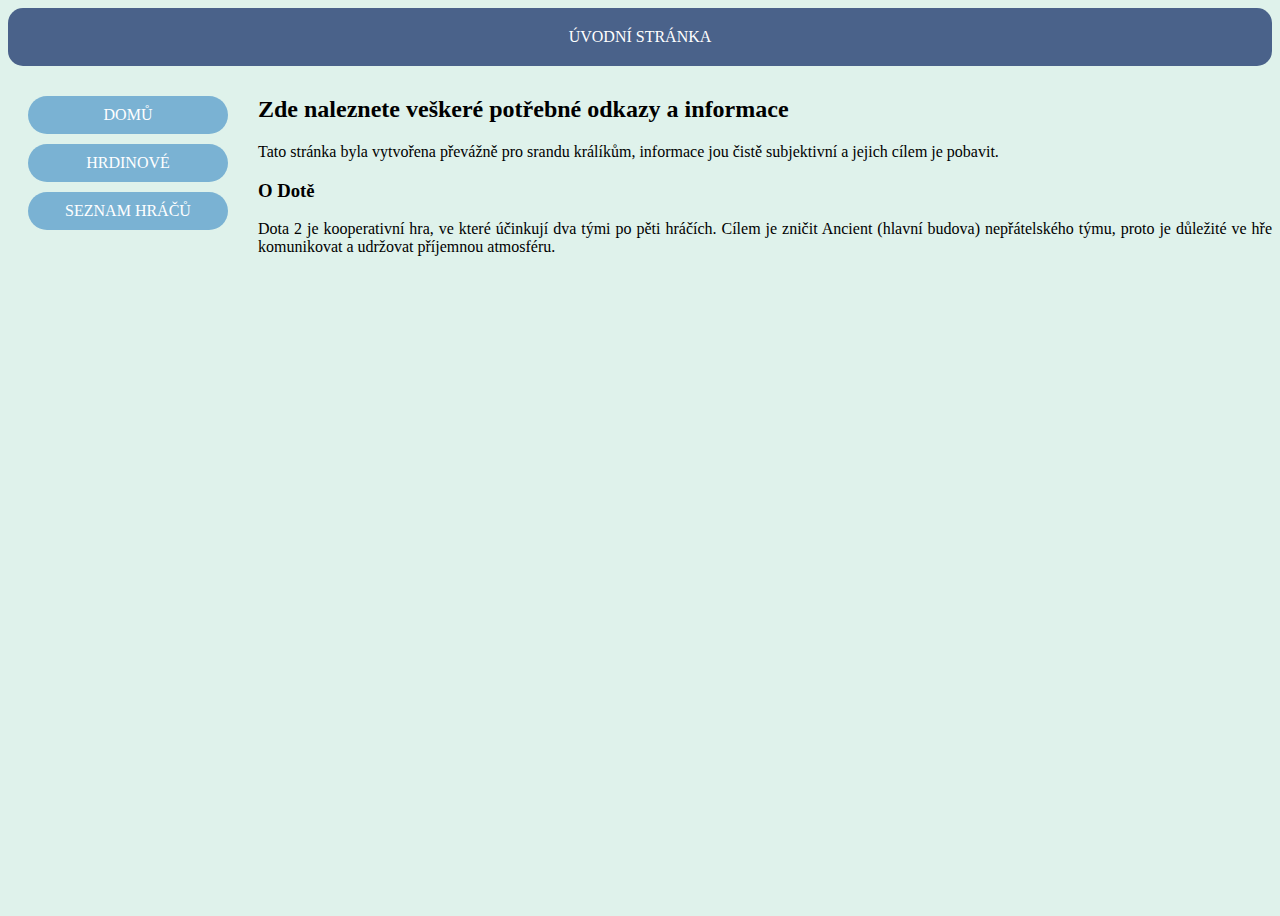
<file: index.html>
<!DOCTYPE html>
<html lang="cs">
	<head>
		<meta charset="UTF-8" />
		<title>Minkeyho klubík</title>
		<link rel="stylesheet" href="./style.css" />
		<link rel="preconnect" href="https://fonts.googleapis.com" />
		<link rel="preconnect" href="https://fonts.gstatic.com" crossorigin />
		<link
			href="https://fonts.googleapis.com/css2?family=Libre+Baskerville:ital,wght@0,400;0,700;1,400&family=Poppins:ital,wght@0,100;0,200;0,300;0,400;0,500;0,600;0,700;0,800;0,900;1,100;1,200;1,300;1,400;1,500;1,600;1,700;1,800;1,900&display=swap"
			rel="stylesheet"
		/>
	</head>
	<body>
		<body>
			<div class="container">
				<header>úvodní stránka</header>
				<nav>
					<a href="./index.html">Domů</a>
					<a href="./hrdinove.html">Hrdinové</a>
					<a href="./hraci.html">Seznam hráčů</a>
				</nav>
				<div class="main">
					<h2>Zde naleznete veškeré potřebné odkazy a informace</h2>
					<p>
						Tato stránka byla vytvořena převážně pro srandu králíkům, informace
						jou čistě subjektivní a jejich cílem je pobavit.
					</p>
					<h3>O Dotě</h3>
					<p>
						Dota 2 je kooperativní hra, ve které účinkují dva tými po pěti
						hráčích. Cílem je zničit Ancient (hlavní budova) nepřátelského týmu,
						proto je důležité ve hře komunikovat a udržovat příjemnou atmosféru.
					</p>
				</div>
			</div>
		</body>
	</body>
</html>
</file>
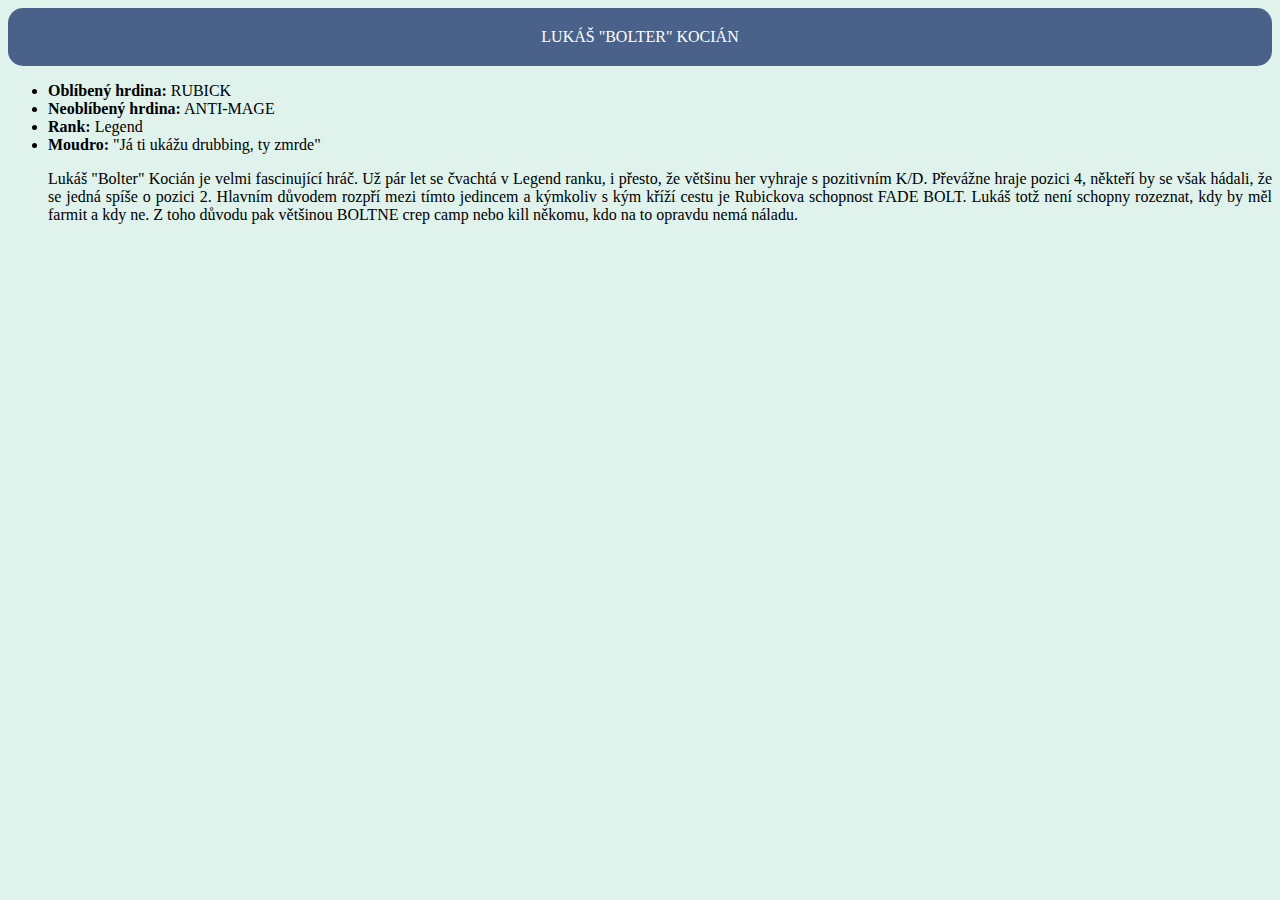
<file: hraci/lukas_kocian.html>
<!DOCTYPE html>
<html lang="cs">
	<head>
		<meta charset="UTF-8" />
		<title>Minkeyho klubík - hráči</title>
		<link rel="stylesheet" href="../style.css" />
		<link rel="preconnect" href="https://fonts.googleapis.com" />
		<link rel="preconnect" href="https://fonts.gstatic.com" crossorigin />
		<link
			href="https://fonts.googleapis.com/css2?family=Libre+Baskerville:ital,wght@0,400;0,700;1,400&family=Poppins:ital,wght@0,100;0,200;0,300;0,400;0,500;0,600;0,700;0,800;0,900;1,100;1,200;1,300;1,400;1,500;1,600;1,700;1,800;1,900&display=swap"
			rel="stylesheet"
		/>
	</head>

	<body>
		<header>Lukáš "Bolter" Kocián</header>
		<ul>
			<li><b>Oblíbený hrdina:</b> RUBICK</li>
			<li><b>Neoblíbený hrdina:</b> ANTI-MAGE</li>
			<li><b>Rank:</b> Legend</li>
			<li><b>Moudro:</b> "Já ti ukážu drubbing, ty zmrde"</li>
			<p>
				Lukáš "Bolter" Kocián je velmi fascinující hráč. Už pár let se čvachtá v
				Legend ranku, i přesto, že většinu her vyhraje s pozitivním K/D.
				Převážne hraje pozici 4, někteří by se však hádali, že se jedná spíše o
				pozici 2. Hlavním důvodem rozpří mezi tímto jedincem a kýmkoliv s kým
				kříží cestu je Rubickova schopnost FADE BOLT. Lukáš totž není schopny
				rozeznat, kdy by měl farmit a kdy ne. Z toho důvodu pak většinou BOLTNE
				crep camp nebo kill někomu, kdo na to opravdu nemá náladu.
			</p>
		</ul>
	</body>
</html>
</file>
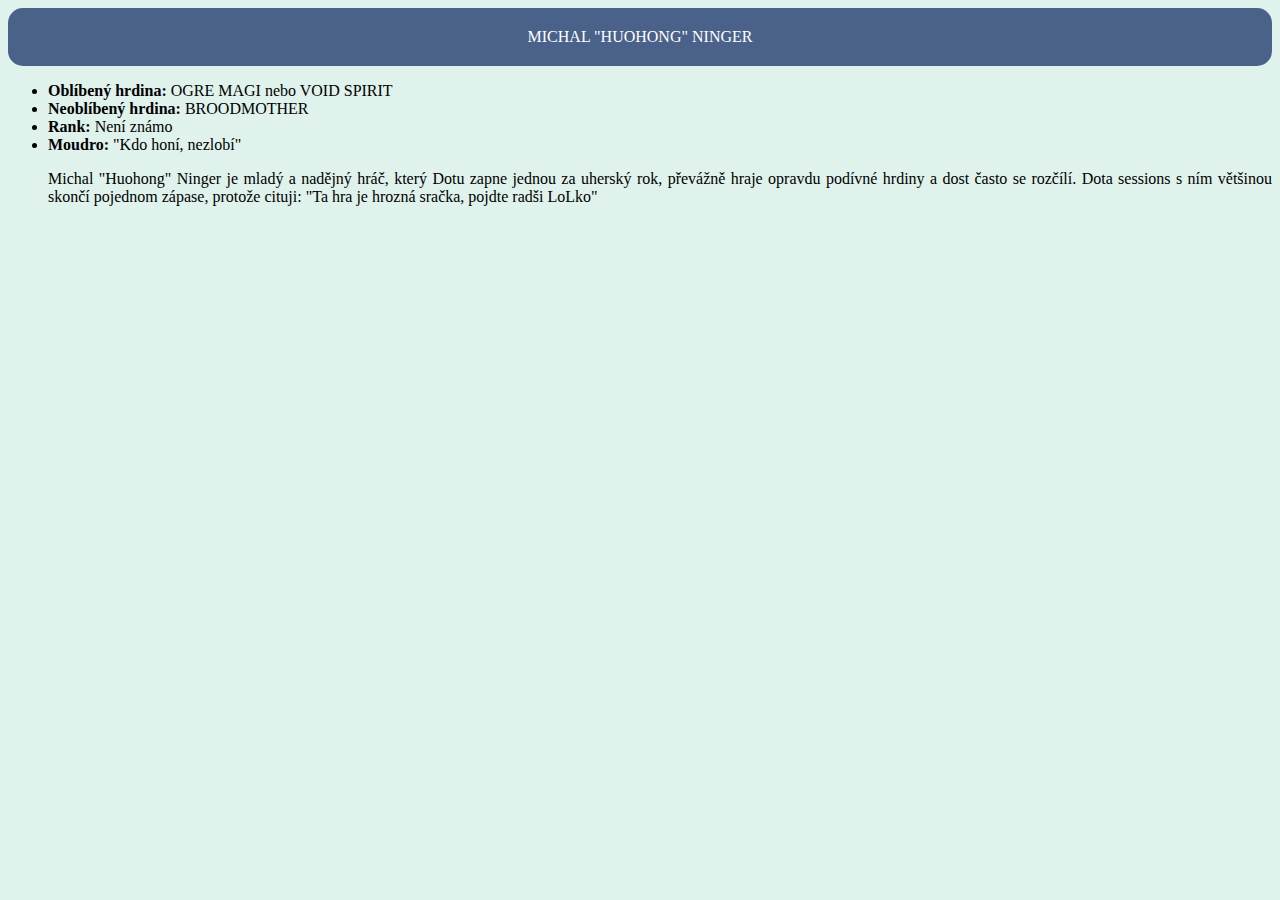
<file: hraci/michal_ninger.html>
<!DOCTYPE html>
<html lang="cs">
	<head>
		<meta charset="UTF-8" />
		<title>Minkeyho klubík - hráči</title>
		<link rel="stylesheet" href="../style.css" />
		<link rel="preconnect" href="https://fonts.googleapis.com" />
		<link rel="preconnect" href="https://fonts.gstatic.com" crossorigin />
		<link
			href="https://fonts.googleapis.com/css2?family=Libre+Baskerville:ital,wght@0,400;0,700;1,400&family=Poppins:ital,wght@0,100;0,200;0,300;0,400;0,500;0,600;0,700;0,800;0,900;1,100;1,200;1,300;1,400;1,500;1,600;1,700;1,800;1,900&display=swap"
			rel="stylesheet"
		/>
	</head>

	<body>
		<header>Michal "Huohong" Ninger</header>
		<ul>
			<li><b>Oblíbený hrdina:</b> OGRE MAGI nebo VOID SPIRIT</li>
			<li><b>Neoblíbený hrdina:</b> BROODMOTHER</li>
			<li><b>Rank:</b> Není známo</li>
			<li><b>Moudro:</b> "Kdo honí, nezlobí"</li>
			<p>
				Michal "Huohong" Ninger je mladý a nadějný hráč, který Dotu zapne jednou
				za uherský rok, převážně hraje opravdu podívné hrdiny a dost často se
				rozčílí. Dota sessions s ním většinou skončí pojednom zápase, protože
				cituji: "Ta hra je hrozná sračka, pojdte radši LoLko"
			</p>
		</ul>
	</body>
</html>
</file>
<file: style.css>
html {
  background-color: #DFF2EB;
}
* {
  box-sizing: border-box;
  
}

.container {
  display: grid;
  grid-template-rows: auto 1fr auto;
  grid-template-columns: 240px 1fr;
  grid-template-areas: 
    "header header"
    "menu main"
    "footer footer";
  height: 100vh;
  gap: 10px;
}

header {
  grid-area: header;
  background-color: #4A628A;
  padding: 20px;
  text-align: center;
  color: white;
	text-transform: uppercase;
  border-radius: 15px;
}
nav {
  grid-area: menu;
  color: white;
  padding: 20px;
  width: 100%;
  max-height: 80vh; /* Nebo jiná výška podle potřeby */
  overflow-y: auto; /* Povolení scrollování uvnitř <nav> */
  border-radius: 15px;
}

nav a {
  display: block;
  border-radius: 25px;
  background: #7AB2D3;
  padding: 10px;
  margin-bottom: 10px;
  text-align: center;
  text-transform: uppercase;
  color: white;
  text-decoration: none;
}

nav a:hover {
  background-color: #4A628A; /* změna barvy při hoveru */
}

nav h3 {
  color: black;
  text-transform: uppercase;
  text-align: left;
}

main {
  grid-area: main;
  display: flex;
  flex-wrap: wrap;
  gap: 10px;
}

.grid-item {
  position: relative;
  flex: 1 1 150px;
  aspect-ratio: 1 / 1;
  overflow: hidden;
  background-color: #ddd;
  display: flex;
  align-items: center;
  justify-content: center;
  border-radius: 15px;
}

.grid-item img {
  width: 100%;
  height: 100%;
  object-fit: cover;
}

.description {
  position: absolute;
  bottom: 0;
  left: 0;
  right: 0;
  background-color: rgba(0, 0, 0, 0.6);
  color: white;
  padding: 5px;
  text-align: center;
  font-size: 0.9em;
}


footer {
  grid-area: footer;
  background-color: #4CAF50;
  padding: 20px;
  text-align: center;
  color: white;
}

p {
	text-align: justify;
}
</file>
